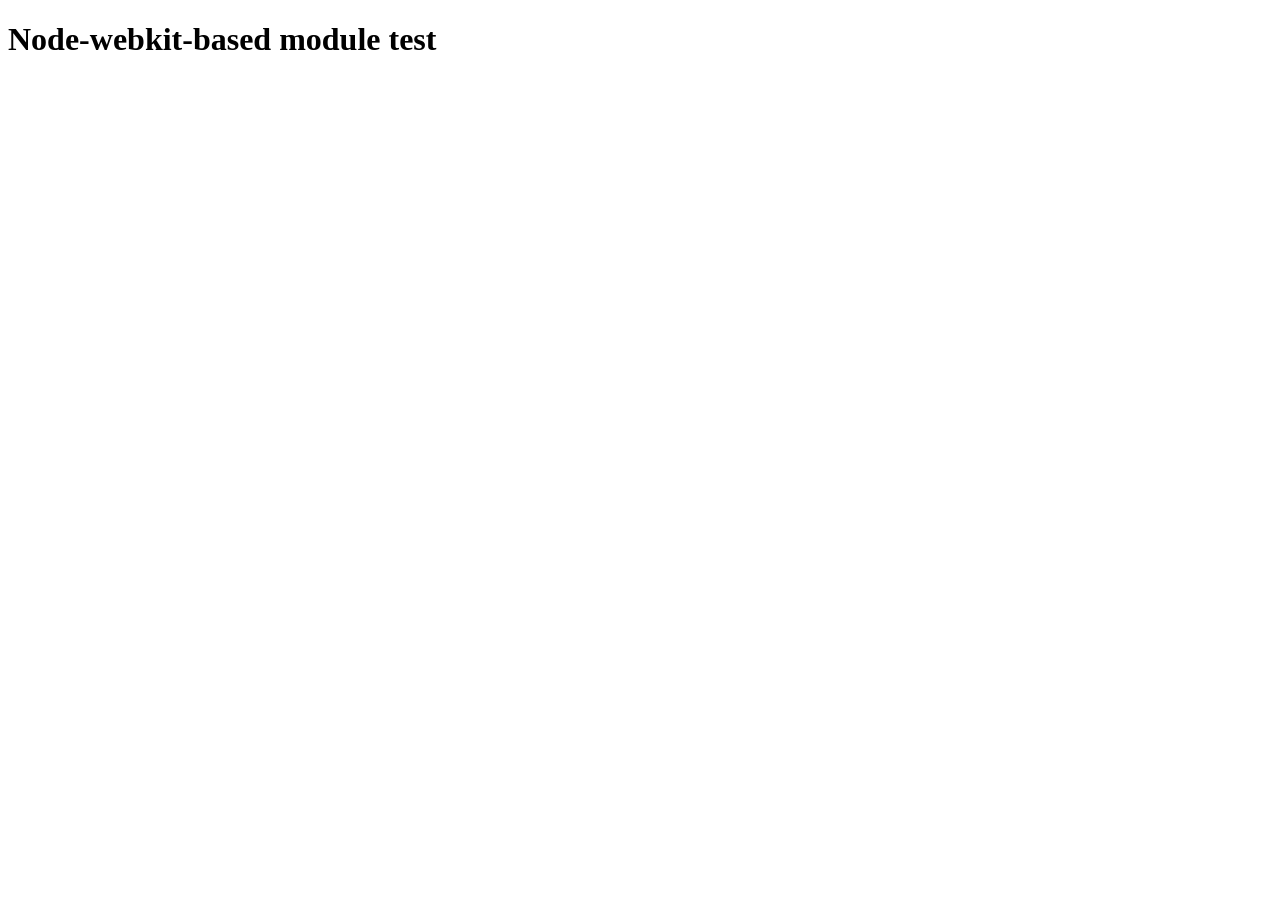
<file: api Thiago/node_modules/@mapbox/node-pre-gyp/lib/util/nw-pre-gyp/index.html>
<!doctype html>
<html>
<head>
<meta charset="utf-8">
<title>Node-webkit-based module test</title>
<script>
function nwModuleTest(){
   var util = require('util');
   var moduleFolder = require('nw.gui').App.argv[0];
   try {
      require(moduleFolder);
   } catch(e) {
      if( process.platform !== 'win32' ){
         util.log('nw-pre-gyp error:');
         util.log(e.stack);
      }
      process.exit(1);
   }
   process.exit(0);
}
</script>
</head>
<body onload="nwModuleTest()">
<h1>Node-webkit-based module test</h1>
</body>
</html>
</file>
